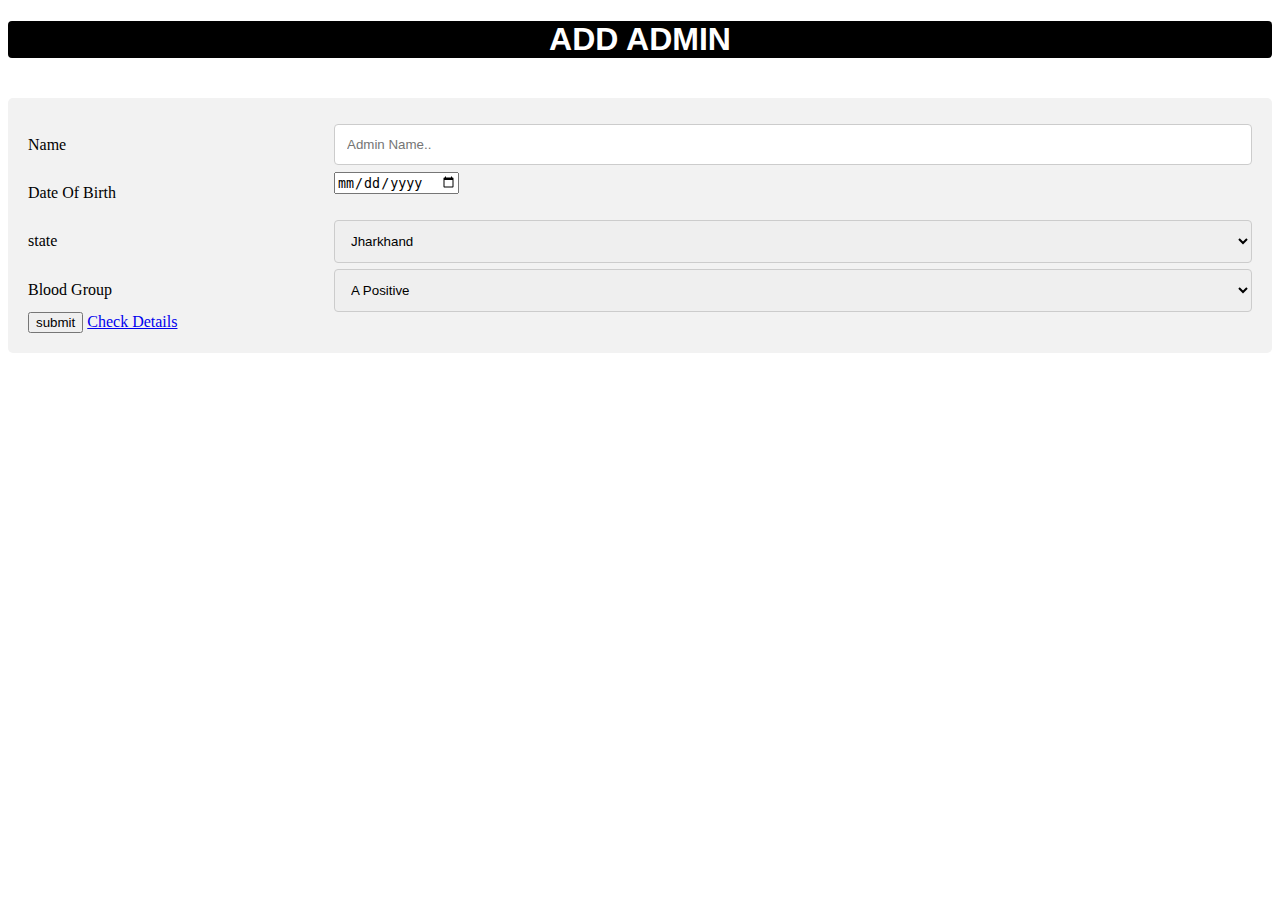
<file: addAdmin.html>
<!doctype html>
<html lang="en">
  <head>
    <meta charset="utf-8">
    <meta name="viewport" content="width=device-width, initial-scale=1">
    <title>Government</title>
    
    <link rel="stylesheet" href="styles2.css">
    <link href="https://cdn.jsdelivr.net/npm/bootstrap@5.2.0-beta1/dist/css/bootstrap.min.css" rel="stylesheet" integrity="sha384-0evHe/X+R7YkIZDRvuzKMRqM+OrBnVFBL6DOitfPri4tjfHxaWutUpFmBp4vmVor" crossorigin="anonymous">
  </head>
  <body>
    
<h1 id ="heading" class ="animate-top">ADD ADMIN</h1>
        <div class="container">
            <form action="action_page.php">
              <div class="row">
                <div class="col-25">
                  <label for="fname">Name</label>
                </div>
                <div class="col-75">
                  <input type="text" id="fname" name="firstname" placeholder="Admin Name..">
                </div>
              </div>
              <div class="row">
                <div class="col-25">
                  <label for="lname">Date Of Birth</label>
                </div>
                <div class="col-75">
                  <input type="date" id="lname" name="lastname" placeholder="dd/mm/yyyy">
                </div>
              </div>
              <div class="row">
                <div class="col-25">
                  <label for="country">state</label>
                </div>
                <div class="col-75">
                  <select id="country" name="country">
                    <option value="australia">Jharkhand</option>
                    <option value="canada">Bihar</option>
                    <option value="usa">Oriss</option>
                  </select>
                </div>
              </div>
            
            <div class="row">
              <div class="col-25">
                <label for="country">Blood Group</label>
              </div>
              <div class="col-75">
                <select id="country" name="country">
                    <option>A Positive</option>
                    <option>A Negative</option>
                    <option>A Unknown</option>
                    <option>B Positive</option>
                    <option>B Negative</option>
                    <option>B Unknown</option>
                    <option>AB Positive</option>
                    <option>AB Negative</option>
                    <option>AB Unknown</option>
                    <option>O Positive</option>
                    <option>O Negative</option>
                    <option>O Unknown</option>
                    <option>Unknown</option>
                </select>
              </div> 
            </div>
            
              <div class="row my-4">
                <button type="button" class="btn btn-outline-danger">submit</button>
                <a href="checkAdmin.html" button type="button" class="btn btn-outline-danger my-4">Check Details</a>
               
              </div>
     
            </form>
           
          </div>
        
    </div>
     
    <script src="https://cdn.jsdelivr.net/npm/bootstrap@5.2.0-beta1/dist/js/bootstrap.bundle.min.js" integrity="sha384-pprn3073KE6tl6bjs2QrFaJGz5/SUsLqktiwsUTF55Jfv3qYSDhgCecCxMW52nD2" crossorigin="anonymous"></script>
  </body>
</html>
</file>
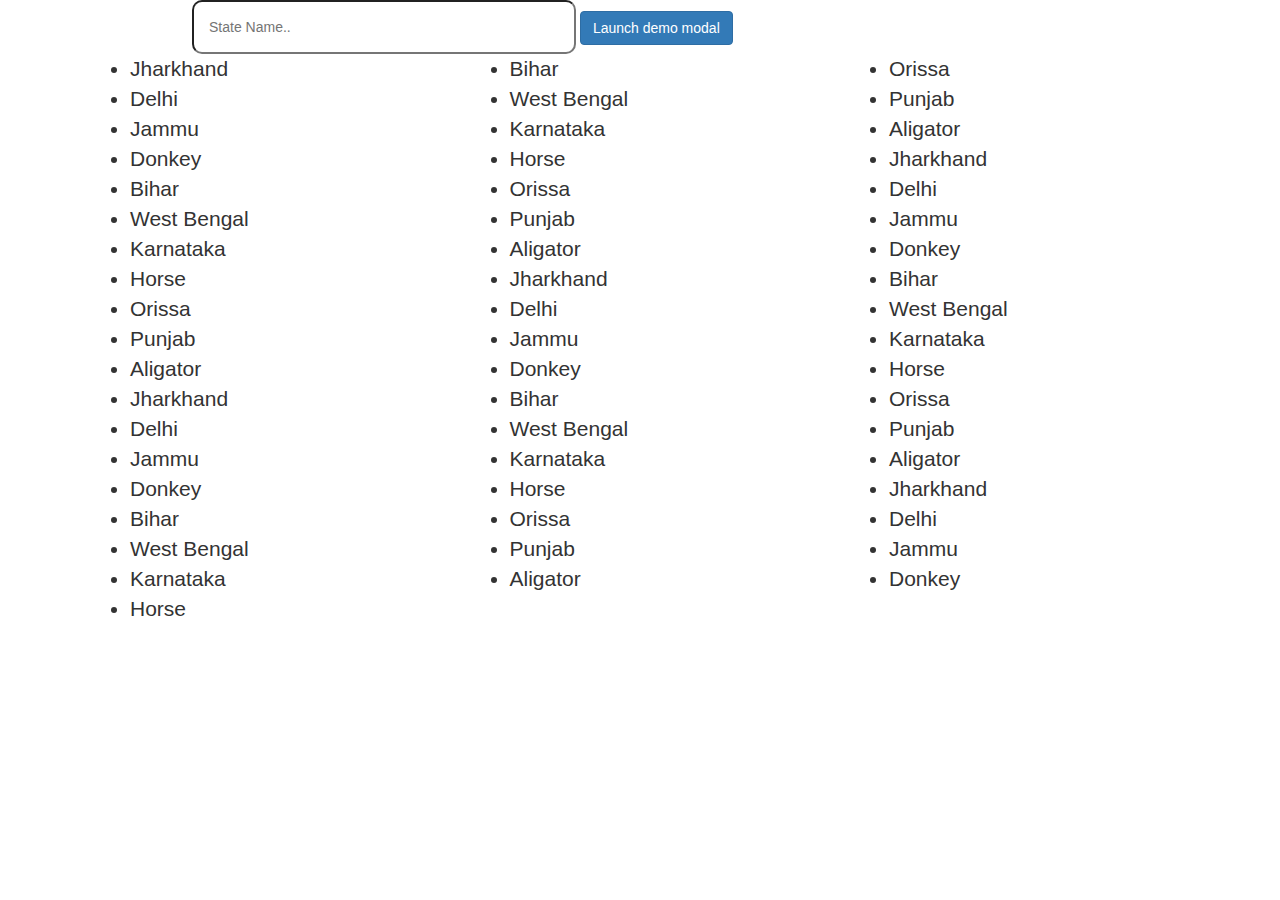
<file: checkAdmin.html>
<!DOCTYPE html>
<html>
	
<head>
	<title>
		Creating Search Bar using HTML
		CSS and Javascript
	</title>
	
	<!-- linking the stylesheet(CSS) -->
	<link rel="stylesheet" type="text/css" href="stylesCheckAdmin.css">
  <link rel="stylesheet" href="https://maxcdn.bootstrapcdn.com/bootstrap/3.4.1/css/bootstrap.min.css">

</head>

<body>
	
	<!-- input tag -->
 
      
          
    
                  <input id="searchbar" onkeyup="search_animal()" type="text" name="search" placeholder="State Name..">
                  
                  <!-- Button trigger modal -->
<button type="button" class="btn btn-primary" data-toggle="modal" data-target="#exampleModalCenter">
    Launch demo modal
  </button>
  
  <!-- Modal -->
  <div class="modal fade" id="exampleModalCenter" tabindex="-1" role="dialog" aria-labelledby="exampleModalCenterTitle" aria-hidden="true">
    <div class="modal-dialog modal-dialog-centered" role="document">
      <div class="modal-content">
        <div class="modal-header">
          <h5 class="modal-title" id="exampleModalLongTitle">Modal title</h5>
          <button type="button" class="close" data-dismiss="modal" aria-label="Close">
            <span aria-hidden="true">&times;</span>
          </button>
        </div>
        <div class="modal-body">
        Name=AKASH<br>    
        NAME=DEEPENDU
        </div>
        <div class="modal-footer">
          <button type="button" class="btn btn-secondary" data-dismiss="modal">Close</button>
          <button type="button" class="btn btn-primary">Save changes</button>
        </div>
      </div>
    </div>
  </div>
                  <!-- <a href="./showDetail.html/" button type="button" class="btn btn-outline-danger">search</a> -->
            </div>
        
        </div>
       
          
       
	
	<!-- ordered list -->
    <table>
        <tr>
        	<ul id='list'>
                <li class="animals">Jharkhand</li>
                <li class="animals">Bihar</li>
                <li class="animals">Orissa</li>
                <li class="animals">Delhi</li>
                <li class="animals">West Bengal</li>
                <li class="animals">Punjab</li>
                <li class="animals">Jammu</li>
                <li class="animals">Karnataka</li>
                <li class="animals">Aligator</li>
                <li class="animals">Donkey</li>
                <li class="animals">Horse</li>
        </ul>
        <tr>
            <ul id='list'>
                <li class="animals">Jharkhand</li>
                <li class="animals">Bihar</li>
                <li class="animals">Orissa</li>
                <li class="animals">Delhi</li>
                <li class="animals">West Bengal</li>
                <li class="animals">Punjab</li>
                <li class="animals">Jammu</li>
                <li class="animals">Karnataka</li>
                <li class="animals">Aligator</li>
                <li class="animals">Donkey</li>
                <li class="animals">Horse</li>
        </ul>
        </tr>
        <tr>
            <ul id='list'>
                <li class="animals">Jharkhand</li>
                <li class="animals">Bihar</li>
                <li class="animals">Orissa</li>
                <li class="animals">Delhi</li>
                <li class="animals">West Bengal</li>
                <li class="animals">Punjab</li>
                <li class="animals">Jammu</li>
                <li class="animals">Karnataka</li>
                <li class="animals">Aligator</li>
                <li class="animals">Donkey</li>
                <li class="animals">Horse</li>
        </ul>
        </tr>
        <tr>
            <ul id='list'>
                <li class="animals">Jharkhand</li>
                <li class="animals">Bihar</li>
                <li class="animals">Orissa</li>
                <li class="animals">Delhi</li>
                <li class="animals">West Bengal</li>
                <li class="animals">Punjab</li>
                <li class="animals">Jammu</li>
                <li class="animals">Karnataka</li>
                <li class="animals">Aligator</li>
                <li class="animals">Donkey</li>
                <li class="animals">Horse</li>
        </ul>
        </tr>
        <tr>
            <ul id='list'>
                <li class="animals">Jharkhand</li>
                <li class="animals">Bihar</li>
                <li class="animals">Orissa</li>
                <li class="animals">Delhi</li>
                <li class="animals">West Bengal</li>
                <li class="animals">Punjab</li>
                <li class="animals">Jammu</li>
                <li class="animals">Karnataka</li>
                <li class="animals">Aligator</li>
                <li class="animals">Donkey</li>
                <li class="animals">Horse</li>
        </ul>
        </tr>
       
      </table>

	
	<!-- linking javascript -->
    
	<script src="checkAdmin.js"></script>
    <script src="https://ajax.googleapis.com/ajax/libs/jquery/3.6.0/jquery.min.js"></script>

<!-- Latest compiled JavaScript -->
<script src="https://maxcdn.bootstrapcdn.com/bootstrap/3.4.1/js/bootstrap.min.js"></script>
</body>

</html>
</file>
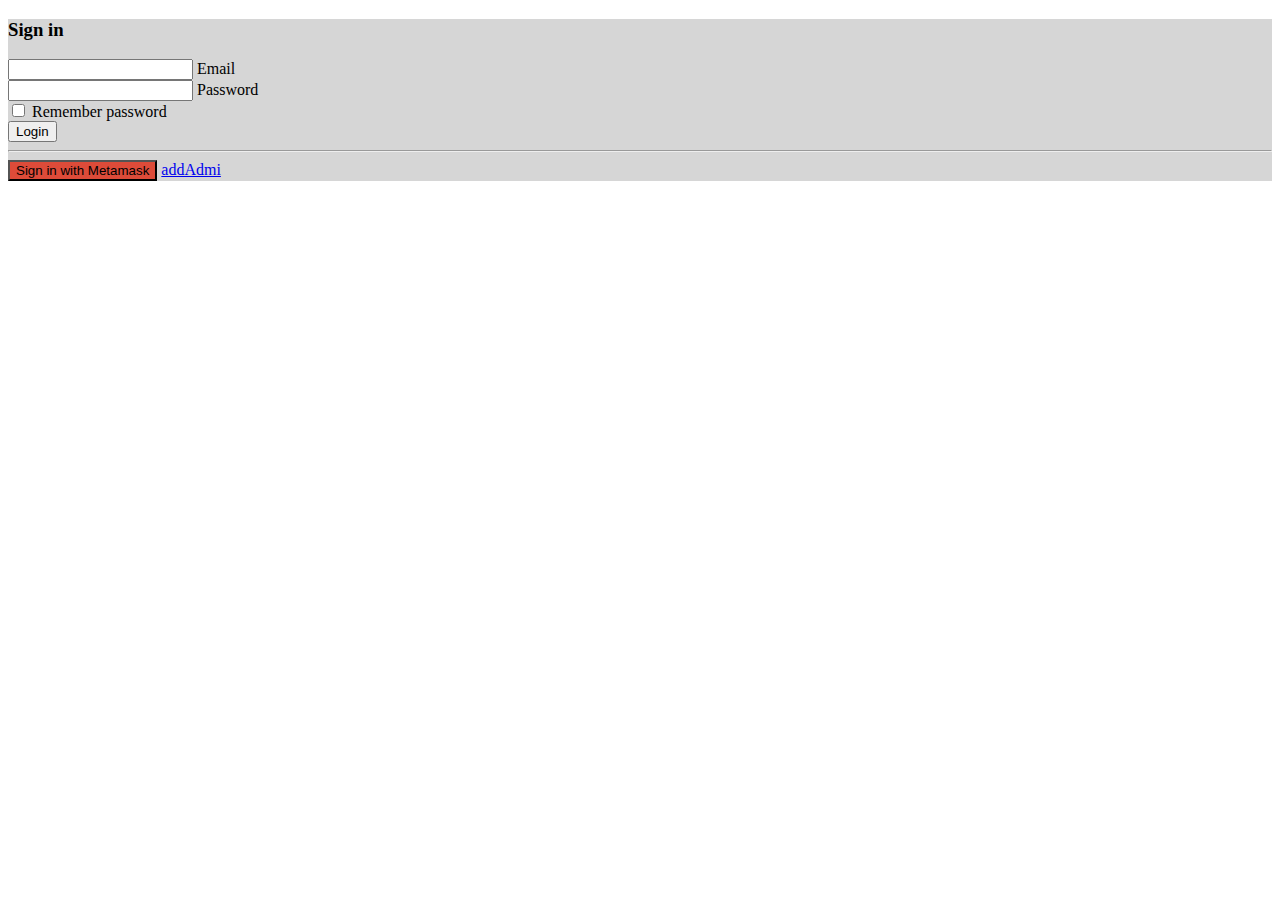
<file: government.html>
<!doctype html>
<html lang="en">
  <head>
    <meta charset="utf-8">
    <meta name="viewport" content="width=device-width, initial-scale=1">
    <title>Bootstrap demo</title>
    <link href="https://cdn.jsdelivr.net/npm/bootstrap@5.2.0-beta1/dist/css/bootstrap.min.css" rel="stylesheet" integrity="sha384-0evHe/X+R7YkIZDRvuzKMRqM+OrBnVFBL6DOitfPri4tjfHxaWutUpFmBp4vmVor" crossorigin="anonymous">
  </head>
  <body>
      
    
    <section class="vh-100" style="background-color: #cccc;">
        <div class="container py-5 h-100">
          <div class="row d-flex justify-content-center align-items-center h-100">
            <div class="col-12 col-md-8 col-lg-6 col-xl-5">
              <div class="card shadow-2-strong" style="border-radius: 1rem;">
                <div class="card-body p-5 text-center">
      
                  <h3 class="mb-5">Sign in</h3>
      
                  <div class="form-outline mb-4">
                    <input type="email" id="typeEmailX-2" class="form-control form-control-lg" />
                    <label class="form-label" for="typeEmailX-2">Email</label>
                  </div>
      
                  <div class="form-outline mb-4">
                    <input type="password" id="typePasswordX-2" class="form-control form-control-lg" />
                    <label class="form-label" for="typePasswordX-2">Password</label>
                  </div>
      
                  <!-- Checkbox -->
                  <div class="form-check d-flex justify-content-start mb-4">
                    <input class="form-check-input" type="checkbox" value="" id="form1Example3" />
                    <label class="form-check-label" for="form1Example3"> Remember password </label>
                  </div>
      
                  <button class="btn btn-primary btn-lg btn-block" type="submit">Login</button>
      
                  <hr class="my-4">
      
                  <button class="btn btn-lg btn-block btn-primary my-2" style="background-color: #dd4b39;"
                    type="submit"><i class="fab fa-google me-2 " ></i> Sign in with Metamask</button>
                    <a href="addAdmin.html">addAdmi</a>
                    
                  <!-- <button class="btn btn-lg btn-block btn-primary my-2" style="background-color: #3b5998;"
                    type="submit"><i class="fab fa-facebook-f me-2 " ></i>Sign in with facebook</button> -->
      
                </div>
              </div>
            </div>
          </div>
        </div>
      </section>
    <script src="https://cdn.jsdelivr.net/npm/bootstrap@5.2.0-beta1/dist/js/bootstrap.bundle.min.js" integrity="sha384-pprn3073KE6tl6bjs2QrFaJGz5/SUsLqktiwsUTF55Jfv3qYSDhgCecCxMW52nD2" crossorigin="anonymous"></script>
  </body>
</html>
</file>
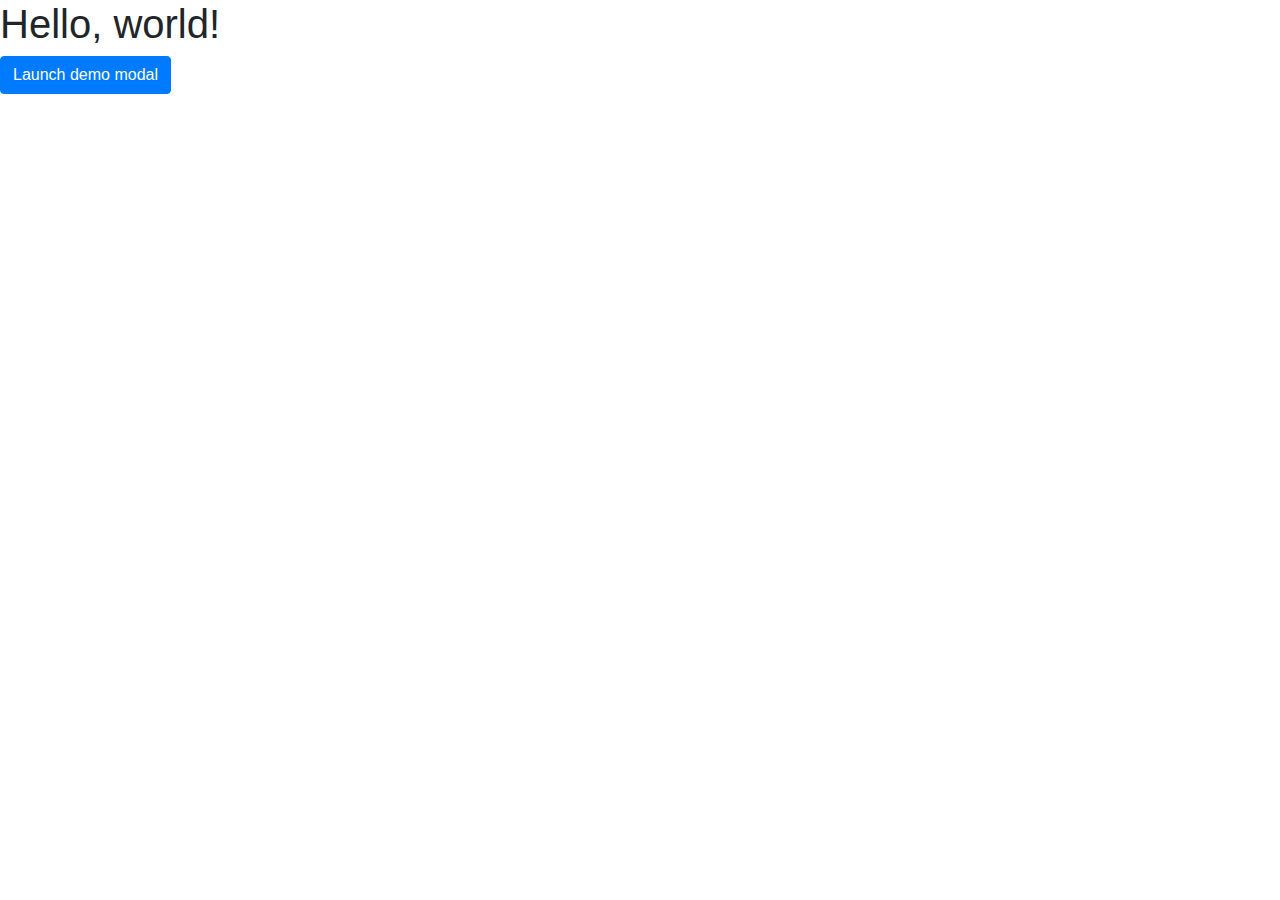
<file: showDetail.html>
<!doctype html>
<html lang="en">
  <head>
    <!-- Required meta tags -->
    <meta charset="utf-8">
    <meta name="viewport" content="width=device-width, initial-scale=1, shrink-to-fit=no">

    <!-- Bootstrap CSS -->
    <link rel="stylesheet" href="https://cdn.jsdelivr.net/npm/bootstrap@4.3.1/dist/css/bootstrap.min.css" integrity="sha384-ggOyR0iXCbMQv3Xipma34MD+dH/1fQ784/j6cY/iJTQUOhcWr7x9JvoRxT2MZw1T" crossorigin="anonymous">

    <title>Hello, world!</title>
  </head>
  <body>
    <h1>Hello, world!</h1>
<!-- Button trigger modal -->
<button type="button" class="btn btn-primary" data-toggle="modal" data-target="#exampleModalCenter">
    Launch demo modal
  </button>
  
  <!-- Modal -->
  <div class="modal fade" id="exampleModalCenter" tabindex="-1" role="dialog" aria-labelledby="exampleModalCenterTitle" aria-hidden="true">
    <div class="modal-dialog modal-dialog-centered" role="document">
      <div class="modal-content">
        <div class="modal-header">
          <h5 class="modal-title" id="exampleModalLongTitle">Modal title</h5>
          <button type="button" class="close" data-dismiss="modal" aria-label="Close">
            <span aria-hidden="true">&times;</span>
          </button>
        </div>
        <div class="modal-body">
          ...
        </div>
        <div class="modal-footer">
          <button type="button" class="btn btn-secondary" data-dismiss="modal">Close</button>
          <button type="button" class="btn btn-primary">Save changes</button>
        </div>
      </div>
    </div>
  </div>
    <!-- Optional JavaScript -->
    <!-- jQuery first, then Popper.js, then Bootstrap JS -->
    <script src="https://code.jquery.com/jquery-3.3.1.slim.min.js" integrity="sha384-q8i/X+965DzO0rT7abK41JStQIAqVgRVzpbzo5smXKp4YfRvH+8abtTE1Pi6jizo" crossorigin="anonymous"></script>
    <script src="https://cdn.jsdelivr.net/npm/popper.js@1.14.7/dist/umd/popper.min.js" integrity="sha384-UO2eT0CpHqdSJQ6hJty5KVphtPhzWj9WO1clHTMGa3JDZwrnQq4sF86dIHNDz0W1" crossorigin="anonymous"></script>
    <script src="https://cdn.jsdelivr.net/npm/bootstrap@4.3.1/dist/js/bootstrap.min.js" integrity="sha384-JjSmVgyd0p3pXB1rRibZUAYoIIy6OrQ6VrjIEaFf/nJGzIxFDsf4x0xIM+B07jRM" crossorigin="anonymous"></script>
  </body>
</html>
</file>
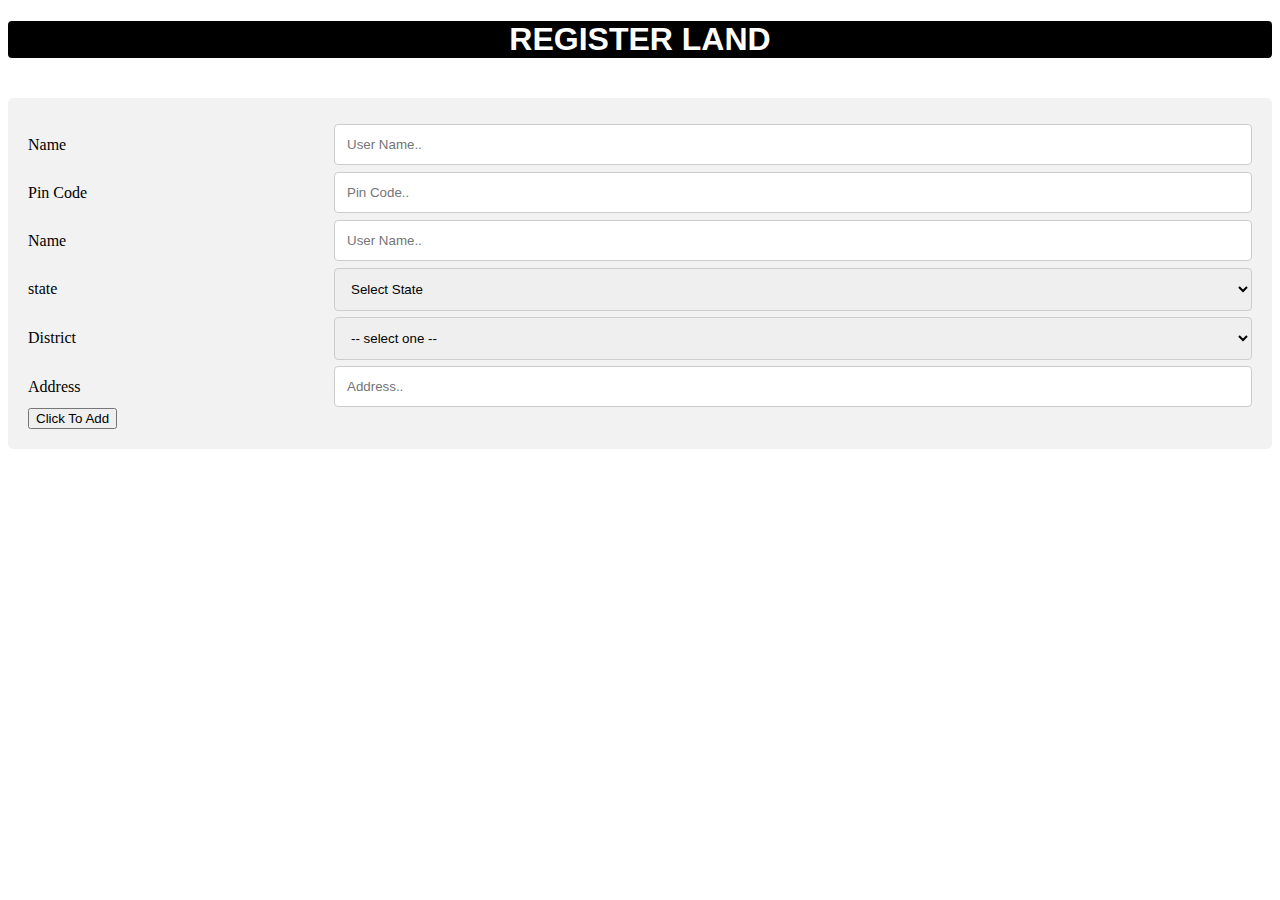
<file: ADMIN/addLand.html>
<!doctype html>
<html lang="en">
  <head>
    <meta charset="utf-8">
    <meta name="viewport" content="width=device-width, initial-scale=1">
    <title>Government</title>
    
    <link rel="stylesheet" href="stylesaddLand.css">
    <link href="https://cdn.jsdelivr.net/npm/bootstrap@5.2.0-beta1/dist/css/bootstrap.min.css" rel="stylesheet" integrity="sha384-0evHe/X+R7YkIZDRvuzKMRqM+OrBnVFBL6DOitfPri4tjfHxaWutUpFmBp4vmVor" crossorigin="anonymous">
  </head>
  <body>
    
<h1 id ="heading" class ="animate-top">REGISTER LAND</h1>
        <div class="container">
            <form action="action_page.php">
              <div class="row">
                <div class="col-25">
                  <label for="fname">Name</label>
                </div>
                <div class="col-75">
                  <input type="text" id="fname" name="firstname" placeholder="User Name..">
                </div>
              </div>
              <div class="row">
                <div class="col-25">
                  <label for="fname">Pin Code</label>
                </div>
                <div class="col-75">
                  <input type="text" id="fname" name="firstname" placeholder="Pin Code..">
                </div>
              </div>
              
              <div class="row">
                <div class="col-25">
                  <label for="fname">Name</label>
                </div>
                <div class="col-75">
                  <input type="text" id="fname" name="firstname" placeholder="User Name..">
                </div>
              </div>
              <div class="row">
                <div class="col-25">
                  <label for="inputState">state</label>
                </div>
                <div class="col-75">
                  <select id="inputState" name="inputState">
                    <option value="SelectState">Select State</option>
                    <option value="Andra Pradesh">Andra Pradesh</option>
                    <option value="Arunachal Pradesh">Arunachal Pradesh</option>
                    <option value="Assam">Assam</option>
                    <option value="Bihar">Bihar</option>
                    <option value="Chhattisgarh">Chhattisgarh</option>
                    <option value="Goa">Goa</option>
                    <option value="Gujarat">Gujarat</option>
                    <option value="Haryana">Haryana</option>
                    <option value="Himachal Pradesh">Himachal Pradesh</option>
                    <option value="Jammu and Kashmir">Jammu and Kashmir</option>
                    <option value="Jharkhand">Jharkhand</option>
                    <option value="Karnataka">Karnataka</option>
                    <option value="Kerala">Kerala</option>
                    <option value="Madya Pradesh">Madya Pradesh</option>
                    <option value="Maharashtra">Maharashtra</option>
                    <option value="Manipur">Manipur</option>
                    <option value="Meghalaya">Meghalaya</option>
                    <option value="Mizoram">Mizoram</option>
                    <option value="Nagaland">Nagaland</option>
                    <option value="Orissa">Orissa</option>
                    <option value="Punjab">Punjab</option>
                    <option value="Rajasthan">Rajasthan</option>
                    <option value="Sikkim">Sikkim</option>
                    <option value="Tamil Nadu">Tamil Nadu</option>
                    <option value="Telangana">Telangana</option>
                    <option value="Tripura">Tripura</option>
                    <option value="Uttaranchal">Uttaranchal</option>
                    <option value="Uttar Pradesh">Uttar Pradesh</option>
                    <option value="West Bengal">West Bengal</option>
                    <option disabled style="background-color:#aaa; color:#fff">UNION Territories</option>
                    <option value="Andaman and Nicobar Islands">Andaman and Nicobar Islands</option>
                    <option value="Chandigarh">Chandigarh</option>
                    <option value="Dadar and Nagar Haveli">Dadar and Nagar Haveli</option>
                    <option value="Daman and Diu">Daman and Diu</option>
                    <option value="Delhi">Delhi</option>
                    <option value="Lakshadeep">Lakshadeep</option>
                    <option value="Pondicherry">Pondicherry</option>
                  </select>
                  
                </div>
              </div>
            
            <div class="row">
              <div class="col-25">
                <label for="inputDistrict">District</label>
              </div>
              <div class="col-75">
                <select id="inputDistrict" name="country">
                    
                    <option value="">-- select one -- </option>
                </select>
              </div>
            </div>
            <div class="row">
              <div class="col-25">
                <label for="fname">Address</label>
              </div>
              <div class="col-75">
                <input type="text" id="fname" name="firstname" placeholder="Address..">
              </div>
            </div>
              <div class="row my-4">
                <button type="button" class="btn btn-outline-danger">Click To Add</button>
     
              </div>
     
            </form>
           
          </div>
        
    </div>
    <script src="https://ajax.googleapis.com/ajax/libs/jquery/2.1.3/jquery.min.js"></script>
    <script src="addLand.js"></script>
    

     
    
</html>
</file>
<file: styles2.css>
#heading{
    text-align: center;
    border-radius: 4px;
    background-color: black;
    color: #fff;
    cursor: pointer;

    
    font-family: Arial, Helvetica, sans-serif;
}
#heading {
    animation-duration: 3s;
    animation-name: slidein;
  }
  
  @keyframes slidein {
    from {
      margin-left: 100%;
      width: 300%;
    }
  
    to {
      margin-left: 0%;
      width: 100%;
    }
  }
  
    [type=text], select, textarea{
    width: 100%;
    padding: 12px;
    border: 1px solid #ccc;
    border-radius: 4px;
    box-sizing: border-box;
    resize: vertical;
  }
  
  /* Style the label to display next to the inputs */
  label {
    padding: 12px 12px 12px 0;
    display: inline-block;
  }
  
  /* Style the submit button */
  input[type=submit] {
    background-color: turquoise;
    color: white;
    padding: 12px 20px;
    border: none;
    border-radius: 4px;
    cursor: pointer;
    float: right;
  }
  
  /* Style the container */
  .container {
      margin-top: 40px;
    
    border-radius: 5px;
    background-color: #f2f2f2;
    padding: 20px;
  }
  
  /* Floating column for labels: 25% width */
  .col-25 {
    float: left;
    width: 25%;
    margin-top: 6px;
  }
  
  /* Floating column for inputs: 75% width */
  .col-75 {
    float: left;
    width: 75%;
    margin-top: 6px;
  }
  
  /* Clear floats after the columns */
  .row:after {
    content: "";
    display: table;
    clear: both;
  }

  /* Responsive layout - when the screen is less than 600px wide, make the two columns stack on top of each other instead of next to each other */
  @media screen and (max-width: 600px) {
    .col-25, .col-75, input[type=submit] {
      width: 100%;
      margin-top: 0;
    }
  }
</file>
<file: stylesCheckAdmin.css>
body{
    background-color: whitesmoke;
}
#searchbar{
    margin-left: 15%;
    padding:15px;
    border-radius: 10px;
  }
 input[type=text] {
     width: 30%;
     -webkit-transition: width 0.15s ease-in-out;
     transition: width 0.15s ease-in-out;
  } 
ul li{
  width: 33%;
  float: left;
}

  /* When the input field gets focus,
       change its width to 100% */
  input[type=text]:focus {
    width: 70%;
   
  }

 #list{
   font-size:  1.5em;
   margin-left: 90px;
  }

.animals{
  display: list-item;    
 } 
 .input-group.md-form.form-sm.form-1 input{
    border: 1px solid #bdbdbd;
    border-top-right-radius: 0.25rem;
    border-bottom-right-radius: 0.25rem;
    border: 1px solid #ef9a9a;

  }
</file>
<file: ADMIN/stylesaddLand.css>
#heading{
    text-align: center;
    border-radius: 4px;
    background-color: black;
    color: #fff;
    cursor: pointer;

    
    font-family: Arial, Helvetica, sans-serif;
}
#heading {
    animation-duration: 3s;
    animation-name: slidein;
  }
  
  @keyframes slidein {
    from {
      margin-left: 100%;
      width: 300%;
    }
  
    to {
      margin-left: 0%;
      width: 100%;
    }
  }
  
    [type=text], select, textarea{
    width: 100%;
    padding: 12px;
    border: 1px solid #ccc;
    border-radius: 4px;
    box-sizing: border-box;
    resize: vertical;
  }
  
  /* Style the label to display next to the inputs */
  label {
    padding: 12px 12px 12px 0;
    display: inline-block;
  }
  
  /* Style the submit button */
  input[type=submit] {
    background-color: turquoise;
    color: white;
    padding: 12px 20px;
    border: none;
    border-radius: 4px;
    cursor: pointer;
    float: right;
  }
  
  /* Style the container */
  .container {
      margin-top: 40px;
    
    border-radius: 5px;
    background-color: #f2f2f2;
    padding: 20px;
  }
  
  /* Floating column for labels: 25% width */
  .col-25 {
    float: left;
    width: 25%;
    margin-top: 6px;
  }
  
  /* Floating column for inputs: 75% width */
  .col-75 {
    float: left;
    width: 75%;
    margin-top: 6px;
  }
  
  /* Clear floats after the columns */
  .row:after {
    content: "";
    display: table;
    clear: both;
  }

  /* Responsive layout - when the screen is less than 600px wide, make the two columns stack on top of each other instead of next to each other */
  @media screen and (max-width: 600px) {
    .col-25, .col-75, input[type=submit] {
      width: 100%;
      margin-top: 0;
    }
  }
</file>
